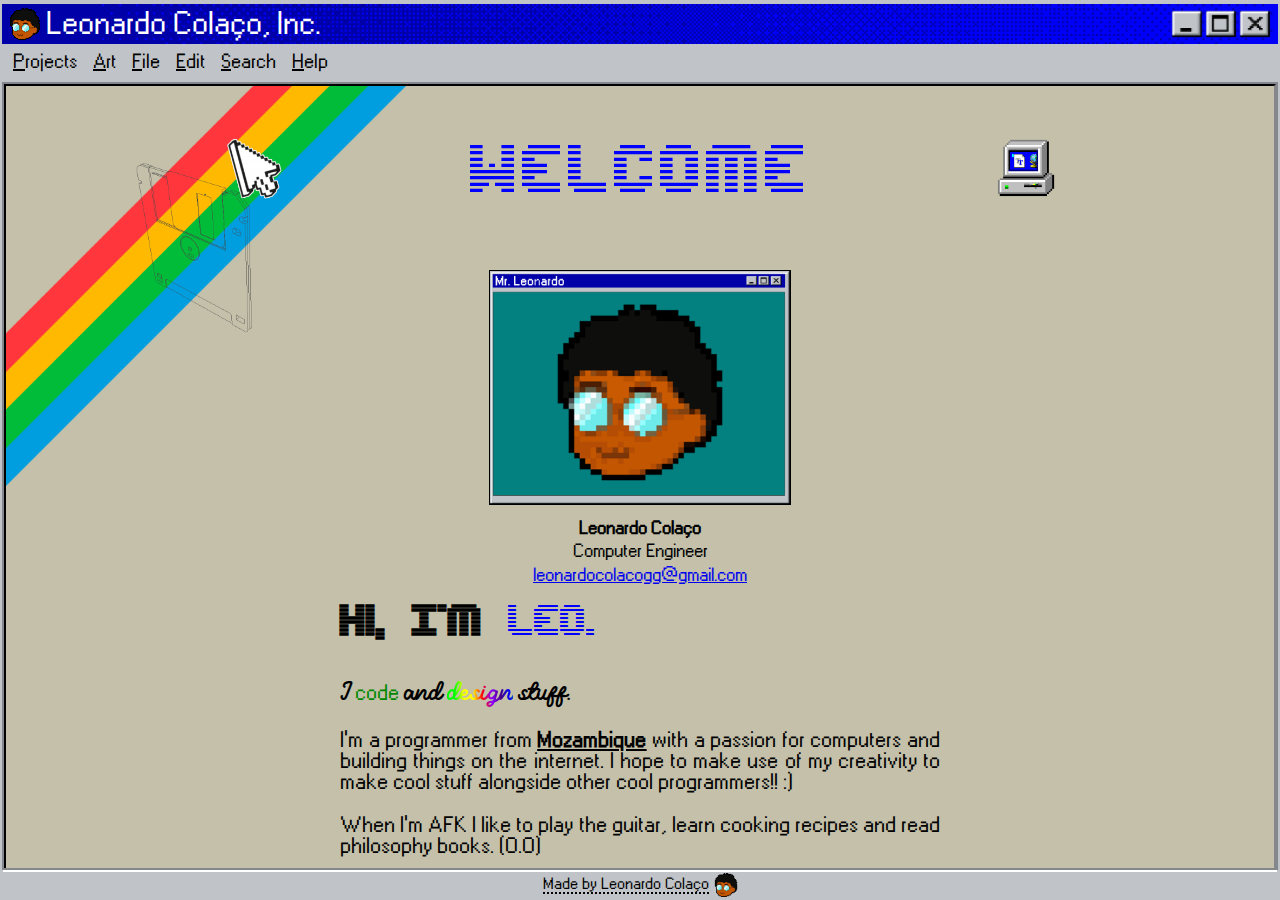
<file: index.html>
<!DOCTYPE html>
<html lang="en">
<head>
    <meta charset="UTF-8">
    <meta http-equiv="X-UA-Compatible" content="IE=edge">
    <meta name="viewport" content="width=device-width, initial-scale=1.0">
    <title>Leonardo Colaço</title>
    <link rel="icon" href="assets/icon.png">
    <link rel="stylesheet" href="home.css">
    <link rel="stylesheet" href="content.css">
    <link rel="stylesheet" href="fonts.css">

</head>

<body>
    <div class="one-big-div">
        
        <div class="topbar">
            <div class="titlebar">
                <div class="titlebar-left">
                    <img id="icon" src="assets/icon.png">
                    <h1 style="font-size: xx-large ;color: white; font-weight:200;">Leonardo Colaço, Inc.</h1>
                </div>
                <div class="titlebar-right">
                    <div class="w-button w-min">
                        
                    </div>
                    <div class="w-button w-max">
    
                    </div>
                    <div class="w-button w-x">
    
                    </div>
                    <!-- <img id="icon" src="assets/min.png">
                    <img id="icon" src="assets/max.png">
                    <img id="icon" src="assets/x.png"> -->
                </div>
            </div>
        </div>

        <div class="window-gap" style="background-color: #c0c4c8">
            <div class="window-options-div" style="width: 90%; margin: auto 0;">
                <div class="window-options">
                    <!-- <a href="#projects"><u>P</u>rojects</a> -->
                    <p><u>P</u>rojects</p>
                    <p><u>A</u>rt</p>
                    <p><u>F</u>ile</p>
                    <p><u>E</u>dit</p>
                    <p><u>S</u>earch</p>
                    <p><u>H</u>elp</p>
                </div>
            </div>

            <div class="animation-lever no-show">
                <label for="animation">
                    <input type="checkbox" onchange="bkg_autoplay()" name="animation" id="animation">
                    <span class="checkmark">
                Stop Animation</label>

            </div>
        </div>
        
        <div class="main-container">
            <div class="rainbow-strip">
                <img src="assets/png/rainbowstrip.png">
            </div>
            

            <!-- ************ BACKGROUND *************** -->
            <!-- <video id="bkg-video" playsinline autoplay muted loop src="./assets/Logoslide.mp4" ></video> -->
            <!-- <div id="bkg-gif" style="background-image: url('./assets/gifs/stars.gif'); background-repeat: repeat;"></div> -->
                    <!-- <img id="bkg-gif-inside" playsinline autoplay muted loop src="./assets/gifs/stars.gif" > -->
            <!-- </div> -->

            
                
            <!-- ***************** RANDOM GIFS ******************* -->
            <div class="content-wrapper intro-wrapper">

                <img class="bio-gif gifs mobile-no-show" src="./assets/gifs/welcome.gif" alt="">
                <div id="gifs-back">
                    <!-- <img id="gifs" src="./assets/gifs/hello.gif" alt=""> -->
                    <!-- <img id="gifs" src="./assets/gifs/welcome.gif" alt=""> -->
                    <img 
                    style="filter: grayscale(1)"                    
                    id="gifs" src="./assets/gifs/floppy.gif" alt="">
                    <!-- <img id="gifs" src="./assets/gifs/cato.gif" alt=""> -->
                    <!-- <img id="gifs" src="./assets/gifs/parrot.gif" alt=""> -->

                </div>
                <div id="gifs-back-right">
                    <!-- <img id="gifs" src="./assets/gifs/hello.gif" alt=""> -->
                    <!-- <img id="gifs" src="./assets/gifs/welcome.gif" alt=""> -->
                    <!-- <img id="gifs" src="./assets/gifs/floppy.gif" alt=""> -->
                    <!-- <img id="gifs" src="./assets/gifs/cato.gif" alt=""> -->
                    <!-- <img id="gifs" src="./assets/gifs/parrot.gif" alt=""> -->

                </div>
                <div class="intro-text mobile">
                    <div class="intro-greeting">
                        <h3>Hi, I'm</h3>
                        <h1 style="color: blue; font-family: 'EdunLine';">Leo.</h1>
                    </div>
                    <p style="font-family: 'bubbled';"><span>I </span><span style="font-family: 'w95fa';color: rgb(0, 121, 0)">code</span> and <span class="rainbow-anim">design</span> stuff.</p>

                    <!-- <div class="socials"
                        style="padding-top: 10px; margin: 0 auto;">
                                            <a title="GitHub" href="https://github.com/LeonardoBloom">
                                                <img src="./assets/socials/gh.png">
                                            </a>
                                            <a title="LinkedIn" href="https://www.linkedin.com/in/leonardocolaco/">
                                                <img src="./assets/socials/li.png">
                                            </a>
                                            <a title="Resume" href="https://www.overleaf.com/read/btysgbtjsxwk#5f324d">
                                                <img src="./assets/socials/resume.ico">
                                            </a>
                                            <a title="Spotify" href="https://open.spotify.com/user/leonardobloom">
                                                <img src="./assets/socials/spoti.png">
                                            </a>
                                        </div> -->

                </div>
                <div class="content intro">
                    <!-- PAGE CONTENT GOES HERE-->
                    <div class="intro-profile">
                        <!-- <img src="./assets/pfp.png"> -->
                        <div class="hello">
                            <div class="welcome med-screen-show"> 
                                <img id="thunder" class="myGif" src="./assets/gifs/cursor.gif">
                                <!-- <img id="welcome-text" src="./assets/gifs/wel3.gif"> -->
                                <h1 class="page-welcome" id="welcome-title" style="font-size: 70px; font-weight: 500; ">Welcome</h1>
                                <img id="thunder" class="myGif" src="./assets/gifs/pc.gif">
                                
                            </div>
                            
                            <!-- <div class="div-split  mobile-no-show"></div> -->

                            <!-- BIO BIO BIO BIO BIO -->
                            <div class="profile">
                                <div class="rainbow-strip-horizontal" style="z-index: 0;">
                                    <img src="assets/png/rainbowstrip_horizontal.png">
                                </div>
                                <div class="profile-pic">
                                    <img id="window" src="./assets/window_pxx.png">
                                    <!-- <img id="pfp" src="./assets/pfp.png"> -->
                                    <div class="profile-basic">
                                        <h3>Leonardo Colaço</h3>
                                        <h3 style="font-weight: 100;">Computer Engineer</h3>
                                        <h3 class="profile-email" style="font-weight: 100;"><a href="mailto:leonardocolacogg@gmail.com">leonardocolacogg@gmail.com</a></h3>
                                    </div>
                                </div>
                                <div class="profile-info">
                                    
                                    <h1 style="font-family: 'EdunLine'; margin-top: 0; ">Hi, I'm <span style="color: blue; font-family: 'EdunLine'; font-weight: 300;">Leo.</span> </h1>

                                    <div class="profile-info-p">
                                        <p style="font-family: 'bubbled';">I <span style="font-family: 'w95fa'; font-weight: 550; color: rgb(0, 136, 0)">code</span> and <span class="rainbow-anim">design</span> stuff.</p>
                                        <p>I'm a programmer from <a style="color: black; cursor: pointer;" href="https://en.wikipedia.org/wiki/Mozambique"><b><u>Mozambique</u></b></a> with a passion for computers and 
                                            building things on the internet. I hope to make use of my creativity to 
                                            make cool stuff alongside other cool programmers!! :)</p>
                                        
                                        <p>When I'm AFK I like to play the guitar, learn cooking recipes and read 
                                            philosophy books. (O.O)</p>
                                    </div>
                                    
                                    <div class="socials">
                                        <a title="GitHub" href="https://github.com/LeonardoBloom">
                                            <img src="./assets/socials/gh.png">
                                        </a>
                                        <a title="LinkedIn" href="https://www.linkedin.com/in/leonardocolaco/">
                                            <img src="./assets/socials/li.png">
                                        </a>
                                        <a title="Resume" href="https://www.overleaf.com/read/btysgbtjsxwk#5f324d">
                                            <img src="./assets/socials/resume.ico">
                                        </a>
                                        <a title="Spotify" href="https://open.spotify.com/user/leonardobloom">
                                            <img src="./assets/socials/spoti.png">
                                        </a>
                                    </div>
                                </div>
                            </div>

                            <div class="rainbow-strip-horizontal mobile">
                                <img src="./assets/png/rainbowstrip_horizontal.png">
                            </div>
                            <div class="profile profile-mobile">
                                    <div class="profile-pic">
                                        <img id="window" src="./assets/window_pxx.png">
                                        <!-- <img id="pfp" src="./assets/pfp.png"> -->
                                        <div class="profile-basic">
                                            <h3>Leonardo Colaço</h3>
                                            <h3 style="font-weight: 100;">Computer Engineer</h3>
                                            <h3 style="font-weight: 100;"><a href="mailto:leonardocolacogg@gmail.com">leonardocolacogg@gmail.com</a></h3>
                                        </div>
                                    </div>
                                    <div class="profile-info">
                                        <img class="bio-gif gifs" src="./assets/gifs/welcome.gif" alt="">
                                        <!-- <h1 style="font-family: 'EdunLine' ">Hi, I'm <span style="color: blue; font-family: 'EdunLine'; font-weight: 300;">Leo.</span> </h1> -->

                                        <div class="profile-info-p">
                                            <!-- <p>I code and design stuff.</p> -->
                                            <p>I'm a programmer from <a style="color: black; cursor: pointer;" href="https://en.wikipedia.org/wiki/Mozambique"><b><u>Mozambique</u></b></a> with a passion for computers and 
                                                building things on the internet. I hope to make use of my creativity to 
                                                make cool stuff alongside other cool programmers!! :D</p>
                                            <p>I'm a huge enjoyer of music, especially rock and indie genres. Some other art I admire are video games and drawing, which I keep up with daily.</p>
                                            <p>When I'm AFK I like to play the guitar, learn cooking recipes and read 
                                                philosophy books. (O.O)</p>
                                        </div>
                                        <br>
                                        <div class="socials">
                                            <a title="GitHub" href="https://github.com/LeonardoBloom">
                                                <img src="./assets/socials/gh.png">
                                            </a>
                                            <a title="LinkedIn" href="https://www.linkedin.com/in/leonardocolaco/">
                                                <img src="./assets/socials/li.png">
                                            </a>
                                            <a title="Resume" href="https://www.overleaf.com/read/btysgbtjsxwk#5f324d">
                                                <img src="./assets/socials/resume.ico">
                                            </a>
                                            <a title="Spotify" href="https://open.spotify.com/user/leonardobloom">
                                                <img src="./assets/socials/spoti.png">
                                            </a>
                                        </div>
                                    </div>
                                </div>
                            
                            <!-- <div class="div-split"></div> -->

                            <div class="rainbow-separator mobile">
                                <img src="./assets/png/rainbowstrip_horizontal.png">
                            </div>

                            
                            <div class="tech-and-skills">
                                <img class="gifs-in-grid mobile-no-show" src="./assets/gifs/2.gif" alt=""
                                    style="margin: auto;
                                        width: 350px !important;
                                        height: auto !important;">
                                <div class="tech w95-window">
                                    <div class="rainbow-strip-w95">
                                        <img src="./assets/png/rainbowstrip.png">
                                    </div>
                                    <!-- <img id="technologies-text" src="./assets/gifs/tech.gif"> -->
                                    <div class="section-title w95-window-header">
                                        <img src="./assets/png/stack-icon.png">
                                        <h1>Tech Stack :</h1>
                                    </div>
    
                                    <div class="tech-stack w95-window-content">
    
                                        <div title="Python" class="tech-stack-icon w95-window-item">
                                            <img src="./assets/tech/python.png" />
                                            <p>Python</p>
                                        </div>
    
                                        <div title="Nodejs" class="tech-stack-icon w95-window-item"> 
                                            <img src="./assets/tech/node.png" />
                                            <p>Node.js</p>
                                        </div>
                                        
                                        <div title="Javascript" class="tech-stack-icon w95-window-item">
                                            <img src="./assets/tech/javascript.png" />
                                            <p>Javascript</p>
                                        </div>
    
                                        
                                        <div title="Git" class="tech-stack-icon w95-window-item"> 
                                            <img src="./assets/tech/git.png" />
                                            <p>Git</p>
                                        </div>
                                        

                                        <div title="Rust" class="tech-stack-icon w95-window-item" >
                                            <img style="" src="./assets/tech/rust.png" />
                                            <p>Rust</p>
                                        </div>

                                       

                                        <div title="Linux" class="tech-stack-icon w95-window-item">
                                            <img src="./assets/tech/linux.png" />
                                            <p>Linux</p>
                                        </div>
    
                                        
    
                                        <div title="Java" class="tech-stack-icon w95-window-item">
                                            <img src="./assets/tech/java2.png" />
                                            <p>Java</p>
                                        </div>

                                         <div title="Figma" class="tech-stack-icon w95-window-item">
                                            <img src="./assets/tech/figma2.png" />
                                            <p>Figma</p>
                                        </div>
                                        
    
                                        
                                        
                                        <div title="C++" class="tech-stack-icon w95-window-item">
                                            <img src="./assets/tech/cpp3.png" />
                                            <p>CPP</p>
                                        </div>

                                        
    
                                        <div title="Amazon Web Services" class="tech-stack-icon w95-window-item"> 
                                            <img src="./assets/tech/aws.png" />
                                            <p>AWS</p>
                                        </div>
                                    
                                        <div title="React" class="tech-stack-icon w95-window-item"> 
                                            <img  style="" src="./assets/tech/react3.png" />
                                            <p>React</p>
                                        </div>
                                        
                                        <!-- <div title="" class="tech-stack-icon"> 
    
                                        </div> -->
                                    </div>
                                </div>
                                <div class="skills w95-window">
                                    <div class="rainbow-strip-w95">
                                        <img src="./assets/png/rainbowstrip.png">
                                    </div>
                                    <div class="section-title w95-window-header" style="filter:hue-rotate(99deg); ">
                                        <img src="./assets/png/skills2.png">
                                        <h1>Skills :</h1>
                                    </div>

                                    <div class="w95-window-content">
                                        <div title="Frontend Development" class="tech-stack-icon w95-window-item">
                                            <img src="./assets/tech/frontend.ico" />
                                            <p>Frontend Development</p>
                                        </div>
                                        <div title="Fullstack Development" class="tech-stack-icon w95-window-item">
                                            <img src="./assets/tech/fullstack.ico" />
                                            <p>Fullstack Development</p>
                                        </div>
                                        <div title="Software Development" class="tech-stack-icon w95-window-item">
                                            <img src="./assets/tech/software.ico" />
                                            <p>Software Development</p>
                                        </div>
                                        <div title="Web Development" class="tech-stack-icon w95-window-item">
                                            <img src="./assets/tech/web1.ico" />
                                            <p>Web Development</p>
                                        </div>
                                        <div title="APIs" class="tech-stack-icon w95-window-item">
                                            <img src="./assets/tech/apis.ico" />
                                            <p>APIs</p>
                                        </div>
                                        <div title="Graphic Design" class="tech-stack-icon w95-window-item">
                                            <img src="./assets/tech/Paintbrish.ico" />
                                            <p>Graphic Design</p>
                                        </div>
                                        <div title="Video Editing" class="tech-stack-icon w95-window-item">
                                            <img src="./assets/tech/video2.ico" />
                                            <p>Video Editing</p>
                                        </div>

                                    </div>
                                </div>
                                <img class="gifs-in-grid mobile-no-show" src="./assets/gifs/parrot.gif" alt=""
                                style="margin: auto;
                                        width: 350px !important;
                                        height: auto !important;">

                            </div>

                            

                            <!-- <div class="div-split"></div> -->
                            <img class="project-gif gifs mobile-no-show" src="./assets/gifs/prism.gif" alt="">
                            <img class="project-gif2 gifs mobile-no-show" src="./assets/gifs/cato.gif" alt="">
                            <div class="projects w95-window" style="position: relative;">
                                <!-- <img id="project-text" src="./assets/projects/proj.gif"> -->
                                 <div class="section-title w95-window-header" 
                                    style="
                                        filter:hue-rotate(270deg); 
                                        position: relative;
                                        ">
                                    <img src="./assets/tech/Mystify.ico">
                                    <h1 style="font-weight: 500;">My projects :</h1>                                    
                                </div>
                                

                                <!-- ******** PROJECTS ************* -->
                                <div class="project-grid w95-window-content" id="#projects">

                                        <div class="w95-window w95-project">
                                            <a href="https://github.com/LeonardoBloom/opengl-octahedron">
                                                <div class="section-title w95-window-header" >
                                                    <!-- <img src="assets/tech/Mystify.ico"> -->
                                                    <h1 class="project-name" style="font-weight: 500; word-wrap: normal;">
                                                        OpenGL Spinning Octahedron</h1> 
                                                </div>
                                                <div class="w95-window-item">
                                                    <img src="./assets/projects/octahedron.gif">
                                                </div>
                                            
                                                <!-- <div class="card-ghost"></div> -->
                                                
                                                <!-- <div class="card-actual">
                                                </div> -->
                                                <div class="project-description">
                                                    <p>✶ C++, OpenGL</p>
                                                </div>
                                            </a>
                                        </div>
   
                                        <div class="w95-window w95-project" >
                                            <a href="https://github.com/LeonardoBloom/image-processor">
                                                <div class="section-title w95-window-header" >
                                                    <!-- <img src="assets/tech/Mystify.ico"> -->
                                                    <h1 class="project-name" style="font-weight: 500; word-wrap: normal;">
                                                        Image Processor</h1> 
                                                </div>
                                                <div class="w95-window-item">
                                                    <img src="./assets/projects/1.png">
                                                </div>
                                            
                                                <!-- <div class="card-ghost"></div> -->
                                                
                                                <!-- <div class="card-actual">
                                                </div> -->
                                                <div class="project-description">
                                                    <p>✶ Python, OpenCV</p>
                                                </div>
                                            </a>
                                        </div>

                                        <div class="w95-window w95-project">
                                            <a href="https://leos-nyanchat.onrender.com/">
                                                <div class="section-title w95-window-header" >
                                                    <!-- <img src="assets/tech/Mystify.ico"> -->
                                                    <h1 class="project-name" style="font-weight: 500; word-wrap: normal;">
                                                        Leo's NyanChat</h1> 
                                                </div>
                                                <div class="w95-window-item">
                                                    <img src="./assets/projects/4.png">
                                                </div>
                                            
                                                <!-- <div class="card-ghost"></div> -->
                                                
                                                <!-- <div class="card-actual">
                                                </div> -->
                                                <div class="project-description">
                                                    <p>✶ Javascript, React.js, Express.js, MongoDB</p>
                                                </div>
                                            </a>
                                        </div>

                                        <div class="w95-window w95-project">
                                            <a href="https://www.Moozi.co.mz">
                                                <div class="section-title w95-window-header" >
                                                    <!-- <img src="assets/tech/Mystify.ico"> -->
                                                    <h1 class="project-name" style="font-weight: 500; word-wrap: normal;">
                                                        Moozi Car Ride Service</h1> 
                                                </div>
                                                <div class="w95-window-item">
                                                    <img src="./assets/projects/moozi.png">
                                                </div>
                                            
                                                <!-- <div class="card-ghost"></div> -->
                                                
                                                <!-- <div class="card-actual">
                                                </div> -->
                                                <div class="project-description">
                                                    <p>✶ Javascript, React.js, TailwindCSS</p>
                                                </div>
                                            </a>
                                        </div>

                                        
                                        
                                        
                                    </div>
                                    <a  class="more-projects" href='https://github.com/LeonardoBloom?tab=repositories'>
                                        <div  class="w95-button">
                                            
                                                More Projects...
                                            
                                            </div>
                                    </a>
                                    <div class="rainbow-strip-w95">
                                        <img style="width: 600px;" src="./assets/png/rainbowstrip.png">
                                    </div>
                                    
                                        
                                        <!-- <div class="other-projects">
                                            
                                        </div> -->
                                        
                                    </div>

                        </div>
                    </div>
                    <!-- <img src="./assets/gifs/hello.gif"> -->
                    
                    <!-- <img style="transform: scaleX(-1);" src="./assets/gifs/2.gif"> -->
                    <!-- <img src="./assets/gifs/3.gif"> -->

                    <div class="intro-text">
                        
                    </div>
                    
                    <!-- <div style="height: 800px; background-color: #84888c; margin-bottom: 10rem;">
                        Hello
                    </div> -->
                </div>
            </div>
            
        </div>
        <div style="width: 99%; margin: 0 auto; height:2px; background:#84888c"></div>
    
        <div class="footer">
            <div class="footer-content">
                <p>Made by Leonardo Colaço</p><img src="./assets/icon.png">
            </div>
    
        </div>

    </div>

    
</body>

<script src="home.js"></script>
<script src='repos.js'></script>
</html>
</file>
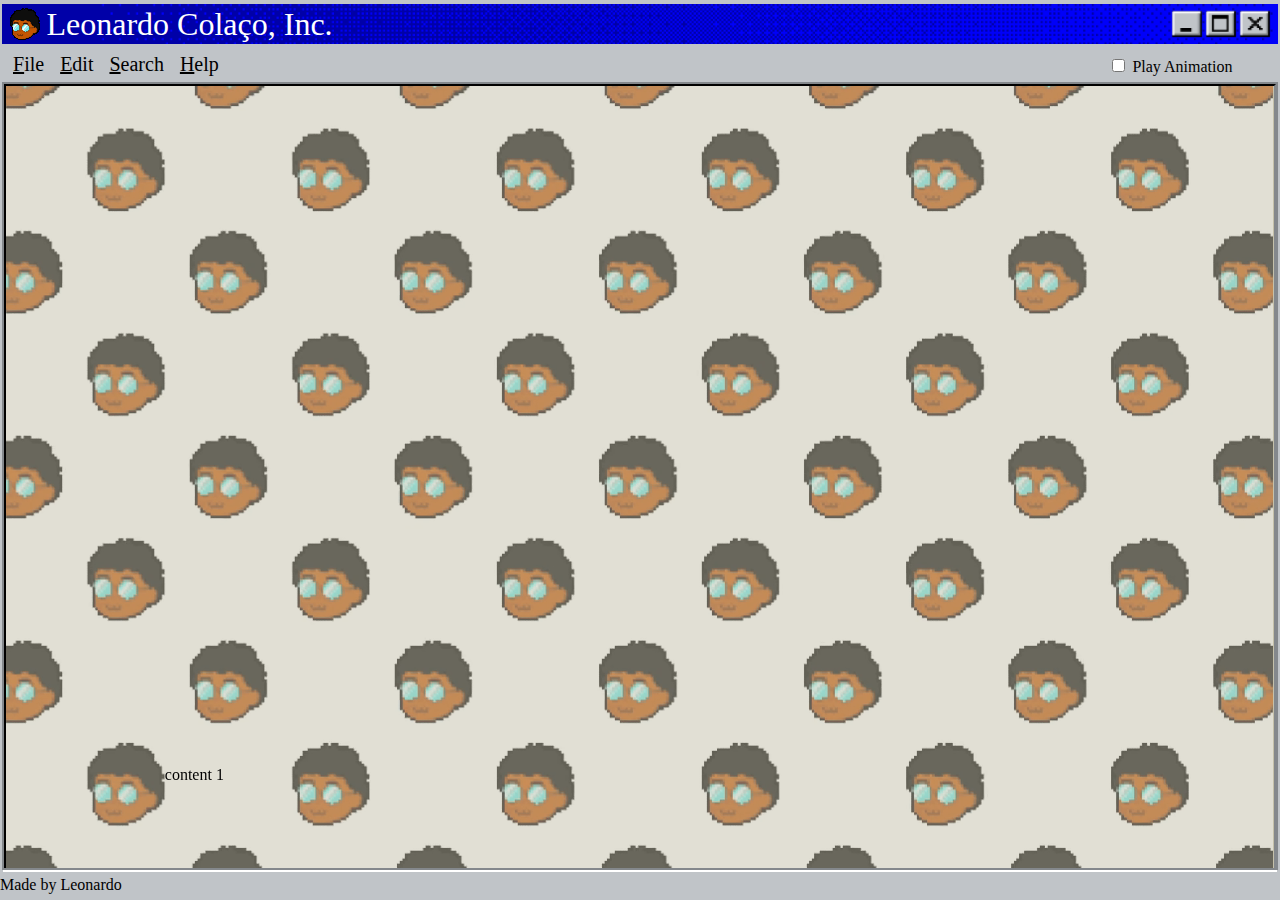
<file: home.html>
<!DOCTYPE html>
<html lang="en">
<head>
    <meta charset="UTF-8">
    <meta http-equiv="X-UA-Compatible" content="IE=edge">
    <meta name="viewport" content="width=device-width, initial-scale=1.0">
    <title>Leonardo Colaço</title>
    <link rel="icon" href="assets/icon.png">
    <link rel="stylesheet" href="home.css">
</head>

<body>
    <div class="one-big-div">
        <div class="topbar">
            <div class="titlebar">
                <div class="titlebar-left">
                    <img id="icon" src="assets/icon.png">
                    <h1 style="font-size: xx-large ;color: white; font-weight:200;">Leonardo Colaço, Inc.</h1>
                </div>
                <div class="titlebar-right">
                    <div class="w-button w-min">
                        
                    </div>
                    <div class="w-button w-max">
    
                    </div>
                    <div class="w-button w-x">
    
                    </div>
                    <!-- <img id="icon" src="assets/min.png">
                    <img id="icon" src="assets/max.png">
                    <img id="icon" src="assets/x.png"> -->
                </div>
            </div>
        </div>

        <div class="window-gap" style="background-color: #c0c4c8">
            <div class="window-options">
                <p><u>F</u>ile</p>
                <p><u>E</u>dit</p>
                <p><u>S</u>earch</p>
                <p><u>H</u>elp</p>
            </div>

            <div class="animation-lever">
                <label for="animation">
                    <input type="checkbox" onchange="bkg_autoplay()" name="animation" id="animation">
                    <span class="checkmark">
                Play Animation</label>

            </div>
        </div>
        
        <div class="main-container">
            <video id="bkg-video" autoplay muted loop src="./assets/Logoslide.mp4" >
                
            </video>
            <div class="content-wrapper">
                <div class="content">
                    <!-- PAGE CONTENT GOES HERE-->

                    
                </div>
                <div class="content">
                    content 1
                </div>

            </div>
            
        </div>
        <div style="width: 99%; margin: 0 auto; height:2px; background:#84888c"></div>
    
        <div class="footer">
            <p>Made by Leonardo </p>
    
        </div>

    </div>

    
</body>

<script src="home.js"></script>
</html>
</file>
<file: home.css>
html {
    /* height: 100vw; */
}

html, body {
    overflow-x: hidden;
    width: 100vw;
    overflow: hidden;
}


body {
    margin: 0;
    font-family: 'W95FA';
    overflow: hidden;
    overflow-x: hidden;
    /* z-index: s; */

    height: 100%;
    background-color: #c0c4c8;
}


/* Style the scrollbar itself */
::-webkit-scrollbar {
    width: 24px; /* Width of the scrollbar */
    height: 10px;
    z-index: 99;
    
    /* border: 2px solid #84888c; */
    border-top: 2px solid #000000;
    border-bottom: 2px solid #000000;
    border-right: 2px solid #000000;
    outline: 2px solid #000000;

    background: url('./assets/scrollbar2.png');
    background-size: cover;
    
}

/* Style the scrollbar thumb (the draggable part) */
::-webkit-scrollbar-thumb {
    background: url('./assets/bar.png');
    background-size: 100% 100%;
    background-repeat: no-repeat;
    height: 20px;
    z-index: 99;
    
    /* object-fit: fill; */
    border-radius: 1px;

    border-top: 2px solid #000000;
    border-bottom: 2px solid #000000;
    
    border-right: 2px solid #000000;


}

/* Style the scrollbar track (background of the scrollbar) */
::-webkit-scrollbar-track {
    margin-left: 10px;
    border-right: 1px solid #000000;
    z-index: 99;
    
}


/* Style the scrollbar button (up/down or left/right buttons) */
::-webkit-scrollbar-button {
    height: 24px;
    margin: 0 auto;
    
}

::-webkit-scrollbar-button:vertical:start {
    background-image: url('./assets/up_32.png'); /* Replace with your image URL */
    background-size: contain;
    background-repeat: no-repeat;
}
    ::-webkit-scrollbar-button:vertical:start:active {
        background-image: url(./assets/up_press_32.png);
    }
::-webkit-scrollbar-button:vertical:end {
    background-image: url('./assets/down_32.png'); /* Replace with your image URL */
    background-size: contain;
    background-repeat: no-repeat;
}
::-webkit-scrollbar-button:vertical:end:active {
    background-image: url(./assets/down_press_32.png);
}

/* Optional: Style the scrollbar on hover */
::-webkit-scrollbar-thumb:hover {
    background-color: #555;
}

/* BACKGROUND TINT HERE */
.one-big-div {
    display: flex;
    flex-direction: column;
    gap: 0;
    height: 100vh;

    /* background-color: #0f0f0f; */
    
    
}


/* TOP BAR WINDOW TITLE BAR */

.topbar {
    background-color: #c0c4c8;
    height: 48px;
    display: flex;
    flex-direction: column;
    justify-content: center;
    width: 100%;
    margin: 0;
}

.titlebar {
    background-image: url('assets/barbar4c.png');
    height: 36px;
    width: 99.3%;
    margin: auto;
    background-repeat: repeat-y;
    background-size: cover;
    display: flex;
    padding: 2px;
    align-items: center;
    justify-content: space-between;
    
}

#icon {
    width: 32px;
    height: 32px;
    /* padding: 2px; */
    
}

.titlebar-left {
    height: 100%;
    display: flex;
    flex-direction: row;
    gap: 5px;
    padding-left: 5px;
    align-items: center;
}

.titlebar-right {
    padding-right: 5px;

    display: flex;
    flex-direction: row;
    gap: 2px;
}

.w-button {
    height: 32px;
    width: 32px;
    /* background-color: #c0c4c8; */
    background-size: cover;
}

.w-min {
    background-image: url('./assets/min_32.png');
}
    .w-min:active {
        background-image: url('./assets/min_press_32.png');
    }

.w-max {
    background-image: url('./assets/max_32.png');
}
    .w-max:active {
        background-image: url('./assets/max_press_32.png');
    }

.w-x {
    background-image: url('./assets/x_32.png');
}
    .w-x:active {
        background-image: url('./assets/x_press_32.png');
    }



/* WINDOW GAP SETTINGS */
.window-gap {
    margin: 0 auto;
    height: 36px;
    display: flex;
    flex-direction: row;
    justify-content: space-between;
    width: 100%;
    align-items: center;
}

.window-options {
    display: flex;
    flex-direction: row;
    
    margin: auto;
    /* gap: 8px; */
    width: 100%;
    padding: 0 5px;
}

.window-options p {
    margin-top: 0px;
    font-size: 20px;
    padding: 5px;
    padding-left: 8px;
    padding-right: 8px;
    cursor: pointer;
}
    .window-options p:hover {
        background-color: #84888c;
    }

.animation-lever {
    width: 200px;
}





/* MAIN CONTENT WINDOW */
    .main-container {
        position: relative;
        /* background-image: url('./assets/leo_bkg.png'); */
        margin:auto;
        /* overflow-y:auto;
        overflow-x: hidden; */
        overflow: hidden;
        width: 99%;
        height: 100%;
        flex: 1;
        z-index: 9;

        background-color: #C4C0AA;

        border-top: 2px solid #000000 ;
        border-left: 2px solid #000000 ;
        /* border-bottom: 2px solid #000000; */
        border-right: 2px solid #84888c;

        outline: 2px solid #84888c; /* Outer border */
        outline-offset: px; /* Moves the outline inward */
        
    }

    /* .main-container::before {
        position: absolute;
    top: -4px;
    left: 0;
    width: 100%;
    height: 5px;
    background-color: #84888c;
    } */

    .main-container #bkg-video {
        position: absolute;
    /* The following will size the video to fit the full container. Not necessary, just nice.*/
    width: 100%;
    height: 100%;
    z-index: -1 !important;
    object-fit: cover;
    opacity: 0.5;
    /* opacity: 1; */
    /* filter:saturate(0.5) ; */
    }

    .content-wrapper {
        position: relative; /* Ensures content stacks above the video */
        z-index: 1; /* Keeps content above the video */
        width: 100%;
        height: 100%; /* Make sure it takes full height */
        overflow-y: scroll; /* Enable vertical scrolling */
        overflow-x: hidden;
        max-width: 100%;
        padding-top: 20px;
        padding-bottom: 20px;
        box-sizing: border-box; /* Makes sure padding is included in height */
    }
    .main-container #bkg-gif {
        position: absolute;
    /* The following will size the video to fit the full container. Not necessary, just nice.*/
    width: 100%;
    height: 100%;
    z-index: -1 !important;
    /* object-fit:contain; */
    opacity: 0.8;
    /* opacity: 1; */
    /* filter:saturate(0.5) ; */
    }


    .intro-wrapper {

    }

    .no-show {
        display: none;
    }

    #gifs-back {
        position: absolute;
        margin-top: 10px;
        left: 100px;
        height: auto;
        width: auto;
        z-index: 1;
        display: flex;
        flex-direction: column;
        gap: 100px;
    }

    #gifs-back-right {
        position: absolute;
        margin-top: 10px;
        right: 100px;
        height: auto;
        width: auto;
        z-index: 1;
        display: flex;
        flex-direction: column;
        gap: 100px;
    }
    
    #gifs-back-right, #gifs-back {
        /* display: none; */
    }
    #gifs {
        
        height: auto;
        width: 170px;
    }

    

    .content {
        /* position: relative; */
        background-color: #ffffff00;
        height: 600px;
        width: 75%;
        margin: 0 auto;
        /* margin: 100px; */
        z-index: 99;
        padding: 20px;

    }

    .content img {
        height: auto;
    }

    




/* FOOT */

.footer {
    

    background-color: #c0c4c8;
    margin-top: 0;
    bottom: 0;
    height: 30px;
    width: 100%;
    text-align: center;
    position: relative;
    z-index: 999;

    display: flex;
    flex-direction: row ;
    align-items: center;
    
}

.footer::before {
    content: "";
    position: absolute;
    top: 0;
    margin-top: 0px;
    left: 0.25%;
    width: 99.5%;
    border-top: 2px solid #ffffff;
}

.footer-content p {
    margin: auto;
    /* height: 30px; */
    border-bottom: 2px dotted black;
}
.footer-content {
    width: 200px;
    margin: auto;
    display: flex;
    flex-direction: row;
    justify-content: center;
    align-items: center;
}
.footer-content img {
    width: 24px;
    height: auto;
    margin: auto;
}
</file>
<file: content.css>
:root {
  --maximum-w: 850px;
  --maximum-w-mob: 99%;
}


.div-split {
    background-color: #FF0000;
    /* animation: bgColor 10s infinite linear; */
  }
  @keyframes bgColor {
    12.5% {
      background-color: #FF0000;
    }
    25% {
      background-color: #FFA500;
    }
    37.5% {
      background-color: #FFFF00;
    }
    50% {
      background-color: #7FFF00;
    }
    62.5% {
      background-color: #00FFFF;
    }
    75% {
      background-color: #0000FF;
    }
    87.5% {
      background-color: #9932CC;
    }
    100% {
      background-color: #ff1414;
    }
  }




.intro {
    display: flex;
    flex-direction: column;
    /* font-family: 'Courier New', Courier, monospace; */
    font-weight: 1500;
    /* align-items: center; */
    
}

.intro img {
    width: 200px;
}

.intro-profile {
    display: flex;
    flex-direction: row;
    justify-content: left;
    gap: 250px;
}


.div-split {
    background-color: #000;
    height: 2px;
}
.div-split-stop {
    background-color: #000 !important;
    height: 3px !important;
}



.hello {
    text-align: center;
    width: 75%;
    margin: 0px auto;
    
    
}

.hello h3 {
    line-height: 5px;
    
}

.welcome {
    /* display: inline-block; */
    display: flex;
    flex-direction: row;
    /* justify-content: center; */
    /* height: 10px; */
    width: 60%;
    margin: 0 auto;
}

#welcome-title {
  margin: auto;
  letter-spacing: 5px;
  width: 100%;

  font-family: 'EdunLine';
  /* font-family: 'aldo'; */
  /* text-decoration: underline; */
  
  /* background: radial-gradient(circle at center,
  #00FFFF, #0000FF, #00FFFF
  ); */

  color: blue;
}

.rainbow {
  /* left-to-right rainbow */
  background: linear-gradient(90deg,
    #ff0000, /* red */
    #ff7f00, /* orange */
    #ffff00, /* yellow */
    #00ff00, /* green */
    #0000ff, /* blue */
    #4b0082, /* indigo */
    #8b00ff  /* violet */
  );
  -webkit-background-clip: text;
  background-clip: text;      /* non-webkit browsers that support it */
  color: transparent;         /* fallback for non-supporting browsers */
  -webkit-text-fill-color: transparent; /* Safari */
}

.rainbow-anim {
  /* font-size: 4rem; */
  /* font-weight: 800; */
  /* wider background so movement looks smooth */
  background: radial-gradient(circle at center,
    #ff0000, #ff7f00, #ffff00, #00ff00, #0000ff, #4b0082, #8b00ff,
    #ff0000, #ffff00, #ffff00, #00ff00, #00ff00  /* repeat the start color to make the loop seamless */
  );
  background-size: 300% 100%;
  -webkit-background-clip: text;
  background-clip: text;
  color: transparent;
  -webkit-text-fill-color: transparent;

  /* controls animation speed & easing */
  animation: slideRainbow 10s linear infinite;
}

@keyframes slideRainbow {
  0%   { background-position: 0% 50%; }
  100% { background-position: 100% 50%; }
}

.welcome img {
    /* width: 360px; */
    margin: 30px auto;
    width: 100%;
    padding-left: 10px;
    padding-right: 10px;
}

#welcome-text {
    
    width: 360px;
    height: auto;
    overflow: none;
    
    /* padding: 0 0px; */
}
#thunder {
    width: 85px;
    height: auto;
}

/* ******** BIO BIO BIO ********** */
.bio-gif, .tech-gif, .project-gif, .project-gif2 {
  position: absolute;
  width: 200px;
  height: auto;
}
.bio-gif {
  /* right: 325px; */
  right: 40px;
  bottom: 20px;
  z-index: -1;
}
.tech-gif {
  /* right: 325px; */
  left: 50px;
  bottom: -350px;
  z-index: 20;
}
.project-gif {
  right: 50px;
  top: 1600px;
}
.project-gif2 {
  top: 1950px;
  left: 60px;
}

.intro * {
    max-width: 100%;
    box-sizing: border-box;
}
.intro-profile {
    width: 100%;
}

.content {
  padding: 0;
  margin: 0 auto;
  width: 90%;
}

.profile {
    width: var(--maximum-w);
    margin: 40px auto;
    /* margin-bottom: 50px !important; */
    padding-bottom: 20px;
    display: flex;
    flex-direction: row;
    /* gap: 100px; */
    flex-wrap: wrap;
    justify-content: center;
    gap: 50px;
    row-gap: 0;
}
.profile-pic {
    position: relative;
    z-index: 6;
    
    
}
.profile-pic #window {
    background-color: aliceblue;
    
    top:0;
    left: -230px;
    width: 300px;
    object-fit: contain;
    z-index: 5;
    outline: 1px solid black !important;
}

.profile-pic #pfp {
    position: absolute;
    width: 370px;
    left: 10px;
    top: -30px;
    /* outline: 2px solid black !important; */
}

.profile-info {
    font-size: 22px;
    font-family: 'W95FA', sans-serif;
    /* font-weight: bold; */
    width: 500px;
    text-align: justify;
    /* padding-left: 100px; */
    word-wrap: normal;
}

.profile-info-p {
    /* background-color: #0195b6; */
}

.profile-email a:hover {
  color:red !important;
}

.socials {
    display: flex;
    /* justify-content: center; */
    gap: 30px;
}
.socials img {
    width: 52px;
    height: auto;
}
.socials a {    
    text-decoration: none;
}
    .socials a:hover {
        filter: brightness(0.5);
        transition: .2s ease;
    }

    
    .tech, .skills {
      /* margin: 40px auto; */
      width: 100%; 
    }

    
.tech {
    font-family: 'W95FA';
}

.section-title {
  display: flex;
  flex-direction: row;
  justify-content: center;
  gap: 10px;
  align-items: center;
  width: 100%;
  /* background-color: #000; */
  color: rgb(255, 255, 255);
} 
.section-title img {
  width: 40px;
  height: 40px;
}
.section-title h1 {
  font-family: 'edunline';
  font-weight: 400;
  letter-spacing: 2px;
}

.tech-and-skills {
  width: var(--maximum-w);
  margin: 0 auto;
  display: grid;
  grid-template-columns: repeat(2, 1fr); /* 2 columns */
  grid-template-rows: repeat(2, auto);  /* 2 rows */
  gap: 2rem; /* spacing between boxes */
  
}



.tech-stack img {
    /* width: 72px; */
    /* height: auto; */
}

.tech-stack-icon {
  /* outline: 2px solid white; */
}

.skills, .tech {
  min-width: 400px;
  max-width: 420px;
}

.w95-window {
  background-color: #c0c4c8;
  border-top: 3px solid white;
  border-left: 3px solid white;
  border-right: 3px solid #414141;
  border-bottom: 3px solid #414141;

  outline: 1px solid black !important;
}
  .w95-window-header {
    margin: 3px auto;
    width: 99%;
    background: url('assets/barbar4c.png');
    background-size: cover;
    margin-bottom: 20px;
    outline: 1px solid black !important;
  }
    .project-name {
      margin: 5px 0;
      word-wrap: normal;
      font-family: 'kamchatka' !important;
      font-weight: 500; 
      font-size: 14px;
    }
  .w95-window-item {
    /* cursor: pointer; */
    display: flex;
    flex-direction: row;
    align-items: center;
    padding: 10px;
    gap: 5px;
    height: 50px;
    width: 200px !important;
    /* font-size: 16px; */

    border-top: 3px solid white;
    border-left: 3px solid white;
    border-right: 3px solid #414141;
    border-bottom: 3px solid #414141;

    
    background-color: #acacac;
    color: black;
    outline: 1px solid black;
  }
  
  .w95-window-item img {
    width:35px;
    height:35px;
    /* outline: 2px solid black; */
    /* border: 2px solid black; */
    /* border-radius: 7px; */
    user-select: none;
  }
  .w95-window-item p {
    font-family: 'kamchatka';
    font-weight: 500;
    word-wrap: normal;
  }

  .w95-window-content {
    
    justify-content: center;
    align-items: center;

     /* space between the items */
    gap: 0.2rem;
    padding: 0.2rem;
    /* width: 500px; */
    margin: auto;
    padding-bottom: 30px;
    color: white;
} 

  .skills .w95-window-content, .tech .w95-window-content {
    display: grid;
    grid-template-columns: repeat(auto-fill, 170px);
    text-align: left;
    gap: 10px
  }

  .projects {
    /* width: 90%; */
    margin: 40px auto;
    max-width: var(--maximum-w);
  }

  .projects .w95-window {
    margin-bottom: 0 !important;
    padding-bottom: 0 !important;
  }
  

  
  .project-grid .w95-window-content {
    justify-content: space-between !important;
    padding: 0 auto !important;
    width: 100%;
    position: relative;
    /* height: 100%; */
  }
  
  .w95-project {
    width: 360px;
    height: 330px;
    outline: 1px solid black !important;
  }
  .w95-window .w95-project {

  }
  .w95-project .w95-window-header {
    margin-bottom: 0 ;
    height: 58px;
    outline: 2px solid black !important;
  }
  .w95-project .w95-window-header h1 {
    font-size: 25px;
  }
  .w95-project .w95-window-item {
    margin: 10px auto;
    width: 340px !important;
    height: 200px;

    display: block;
    padding: 0px;
    gap: 0px;



    border-bottom: 3px solid white;
    border-right: 3px solid white;
    border-left: 3px solid #414141;
    border-top: 3px solid #414141;

    outline: 1px solid black !important;
  }
  .w95-project:hover {
    border-bottom: 3px solid white;
    border-right: 3px solid white;
    border-left: 3px solid #414141;
    border-top: 3px solid #414141;
    
    background-color: #acacac;
    
    /* transition: all 0.05s ease-in-out; */
  }
  
  
  .w95-project .w95-window-item img {
    object-fit: cover;
    width:100%;
    height: 100%;
    /* outline: 2px solid black; */
    /* border: 2px solid black; */
    border-radius: 0px;
  }
  .w95-project .project-description {
    margin-bottom: 5px;
    display: flex;
    align-items: center;
  }
  .w95-project .project-description p {
    margin: 0 auto;
  }

  .projects {
    font-family: 'W95FA';
}

.project-grid {
    display: flex;
    flex-direction: row;
    flex-wrap: wrap;
    justify-content: center;
    align-items: center;
    
    
     /* space between the items */
    gap: 1rem;
    /* padding: 0.2rem; */
    width: 100%;
    margin: 0 auto;
    padding-bottom: 30px;
    color: white;
}
.project-grid a {
    width: 500px;
    margin: 0 auto;
    margin-bottom: 1rem !important;
    text-decoration: none;
    color: #000;
}




#technologies-text, #project-text {
    margin-bottom: 30px;
    width: 300px;
    height: auto;
    overflow: auto;
}



/* ************* PROJECT CARDS ******** */  

.projects .more-projects {
  display: block;
  width: 150px;
  margin: 0 auto;
  /* height: 100%; */
  text-decoration: none;
}
.w95-button {
    cursor: pointer;
    margin: 0 auto;
    text-align: center;
    /* margin: 10px auto; */
    margin-bottom: 20px !important;
    padding: 10px;
    height: 45px;
    /* width: 150px; */
    /* font-size: 16px; */

    border-top: 3px solid white;
    border-left: 3px solid white;
    border-right: 3px solid #414141;
    border-bottom: 3px solid #414141;

    background-color: #acacac;
    color: black;
    outline: 1px solid black;
}
.w95-button:active {
  border-bottom: 3px solid #d6d6d6;
    border-right: 3px solid #d6d6d6;
    border-left: 3px solid #414141;
    border-top: 3px solid #414141;
    
    background-color: #808080;
    text-decoration: underline;
    color: #fffcee;
}
.w95-button:hover {
  background-color: #969696;
}



.gifs-in-grid {
  margin: auto;
  width: 350px !important;
  height: auto !important;
}
.w95-window {
  position: relative;
  z-index: 0; /* base level */
}

.rainbow-strip-w95 img {
  position: absolute;
  bottom: 0;
  right: 0;
  transform: scale(-1, -1);
  z-index: 1; /* behind content */
}

.w95-window-header,
.w95-window-content {
  position: relative; /* creates local stacking context */
  z-index: 2; /* above rainbow strip */
}

.project-grid {
  position: relative; /* create base stacking context */
  z-index: 0; /* baseline layer */
}

.rainbow-strip-w95 img {
  position: absolute;
  bottom: 0;
  right: 0;
  transform: scale(-1, -1);
  z-index: -1; /* below content */
}

.w95-project .rainbow-strip-w95 img {
  width: 600px !important;
  height: auto;
}

.w95-window-content,
.w95-window-header,
.w95-project {
  position: relative;
  z-index: 2; /* above rainbow */
}



.rainbow-strip img {
  position: absolute;
  width: 400px;
  top: 0;
  left: 0;
}
.rainbow-strip-horizontal {
  z-index: 5;
  position: absolute;
  display: none;
  width: 100px;
  left: 0;
}

.intro-greeting {
  font-size: 0;
  opacity: 0;
}

.profile-mobile, .mobile {
  display: none;
}





@media screen and (max-width: 425px) {
  .tech .w95-window-content, .skills .w95-window-content {
    width: 100%;
    display: flex;
    flex-direction: column;
  }
  .tech .w95-window-item, .skills .w95-window-item {
    font-size: 18px;
    font-weight: 800;
    width: 300px !important;
  }
}

/* 770px */
@media screen and (max-width: 770px) {

  .med-screen-show {
      display: none !important;
    }


  .hello {
    width: 100vw;
  }

  .profile {
    display: none;
  }
  .profile-mobile, .mobile {
    display: block !important;
  }
  .profile-mobile {
    margin-bottom: 0px;
    width: 100% !important;
  }

  .w95-project .w95-window-header {
    
    min-height: 58px;
    max-height: 72px;
    
  }


  .mobile-no-show {
    display: none;
  }

  .gifs {
    display: none;
  };

    #gifs-back {
        display: none;
    }

    .titlebar-left h1{
        font-size: 25px !important; 
    }

    .animation-lever {
      display: none;
    }



    .intro-text {
      padding: 0px 25px;
      margin: 0 auto;
      width: 90%;
      font-family: "EdunLine";
      display: flex;
      flex-direction: column;
      gap: 10px;
    }
    .intro-greeting {
      font-size: 75px;
      line-height: 2px;
      /* text-align: center; */
      opacity: 1;
      transition: font-size 0.4s ease-in-out;
    }
    .intro-greeting h3 {
      
    }
    .intro-greeting h1 {
      margin-bottom: 50px;
      font-weight: 500;

    }
    .intro-text p {
      margin: 0 auto;
      /* font-family: "cursivestd"; */
      font-family: 'Times New Roman', Times, serif;
      font-weight: 500;
      font-size: 30px;
      padding-top: 50px;
      margin-bottom: 0px;
    }

    .welcome {
      width: 100%;
    }
    #welcome-title {
      margin: 0 auto;
      font-size: 50px !important;
      font-family: 'aldo' !important;
      font-weight: 600 !important;
      
      width: 100%;

      
      
    }
    

    .rainbow-strip img {
      width: 300px !important;
      top: auto;
      transform: scaleX(-1);
      bottom: 0;
      display: none;
    }
    .rainbow-strip-horizontal {
      display: block;
      /* z-index: 10; */
      /* top: -175px; */
      width: 100vh;
      

    }
    .rainbow-strip-horizontal img {
      top: 0;
      left: 0;
        /* width: 1000px; */
        min-width: 100vw;
      /* bottom: 0; */
      /* left: 0; */
      
    }

    .rainbow-separator {
      position: relative;
      width: 100vw;
      /* height: 200px; */
      /* overflow: visible; */
    }
    .rainbow-separator img {
        position: absolute;
        top: 0;
        left: 50%;
        transform: translateX(-50%);
        /* width: 1000px; */
        min-width: 100vw;
        z-index: -1 !important;
    }
   
    .tech-and-skills {
      margin-top: 120px;
      /* margin-bottom: 20px; */
      display: flex;
      flex-direction: column;
    }
    .skills, .tech {
  min-width: 95%;
  max-width: 100%;
  margin-top: 0;
  margin-bottom: 30px;
    }



    .w95-window-content {
      width: 100%;
      
    }
    .w95-window-content p {
      color: #000;
    }







    .profile-mobile {
      margin-top: 100px;
    }

    .profile-info {
      width: 100%;
    }

    .socials {

    justify-content: center;
}

    #thunder {
        display: none;
    }

    ::-webkit-scrollbar {
      width: 15px !important;
      z-index: 99;
      border-left: 2px solid #000000;
      outline: 0px;
    }

    ::-webkit-scrollbar-button {
    display: none !important;
    }

    .rainbow {
    /* left-to-right rainbow */
    /* background: linear-gradient(90deg,
        #ff373c, #ffb900, #00bc38, #009edf
    ); */
   
    -webkit-background-clip: text;
    background-clip: text;      /* non-webkit browsers that support it */
    color: transparent;         /* fallback for non-supporting browsers */
    -webkit-text-fill-color: transparent; /* Safari */
    }

    
    
}

@media screen and (max-width: 1300px) {

  .med-screen-show {
    display: flex;
    flex-direction: row !important;
    width: 100%;
  }
  
  .profile-info {
    width: 600px;
  }

  .tech-and-skills {
    display: flex;
    flex-direction: column;
    flex-wrap: wrap;
    justify-content: center;
    align-items: center;
    
    
    
  }
    .tech, .skills {
      width: 100%;
      min-width: auto;
    max-width: none ;
    }

  .mobile-no-show {
    display: none;
  }

}
</file>
<file: fonts.css>
@font-face {
    font-family: "W95FA";
    src: url('./assets/fonts/W95FA.otf') format('opentype');
}

@font-face {
    font-family: "LineBeam" ;
    src: url('./assets/fonts/Linebeam.ttf') format('truetype');
}
@font-face {
    font-family: "EdunLine" ;
    src: url('./assets/fonts/edunline.ttf') format('truetype');
}
@font-face {
    font-family: "MIB" ;
    src: url('./assets/fonts/MIB.ttf') format('truetype');
}
@font-face {
    font-family: "vmonitor" ;
    src: url('./assets/fonts/vmonitor.ttf') format('truetype');
}
@font-face {
    font-family: "kamchatka" ;
    src: url('./assets/fonts/kamchatka.ttf') format('truetype');
}
@font-face {
    font-family: "aldo" ;
    src: url('./assets/fonts/ALDO6.TTF') format('truetype');
}
@font-face {
    font-family: "cursivestd" ;
    src: url('./assets/fonts/Cursivestd.ttf') format('truetype');
}
@font-face {
    font-family: "cursivestdBold" ;
    src: url('./assets/fonts/CursivestdBold.ttf') format('truetype');
}
@font-face {
    font-family: "bubbled" ;
    src: url('./assets/fonts/Bumbbled.otf') format('opentype');
}
@font-face {
    font-family: "digital" ;
    src: url('./assets/fonts/digital7.ttf') format('truetype');
}
</file>
